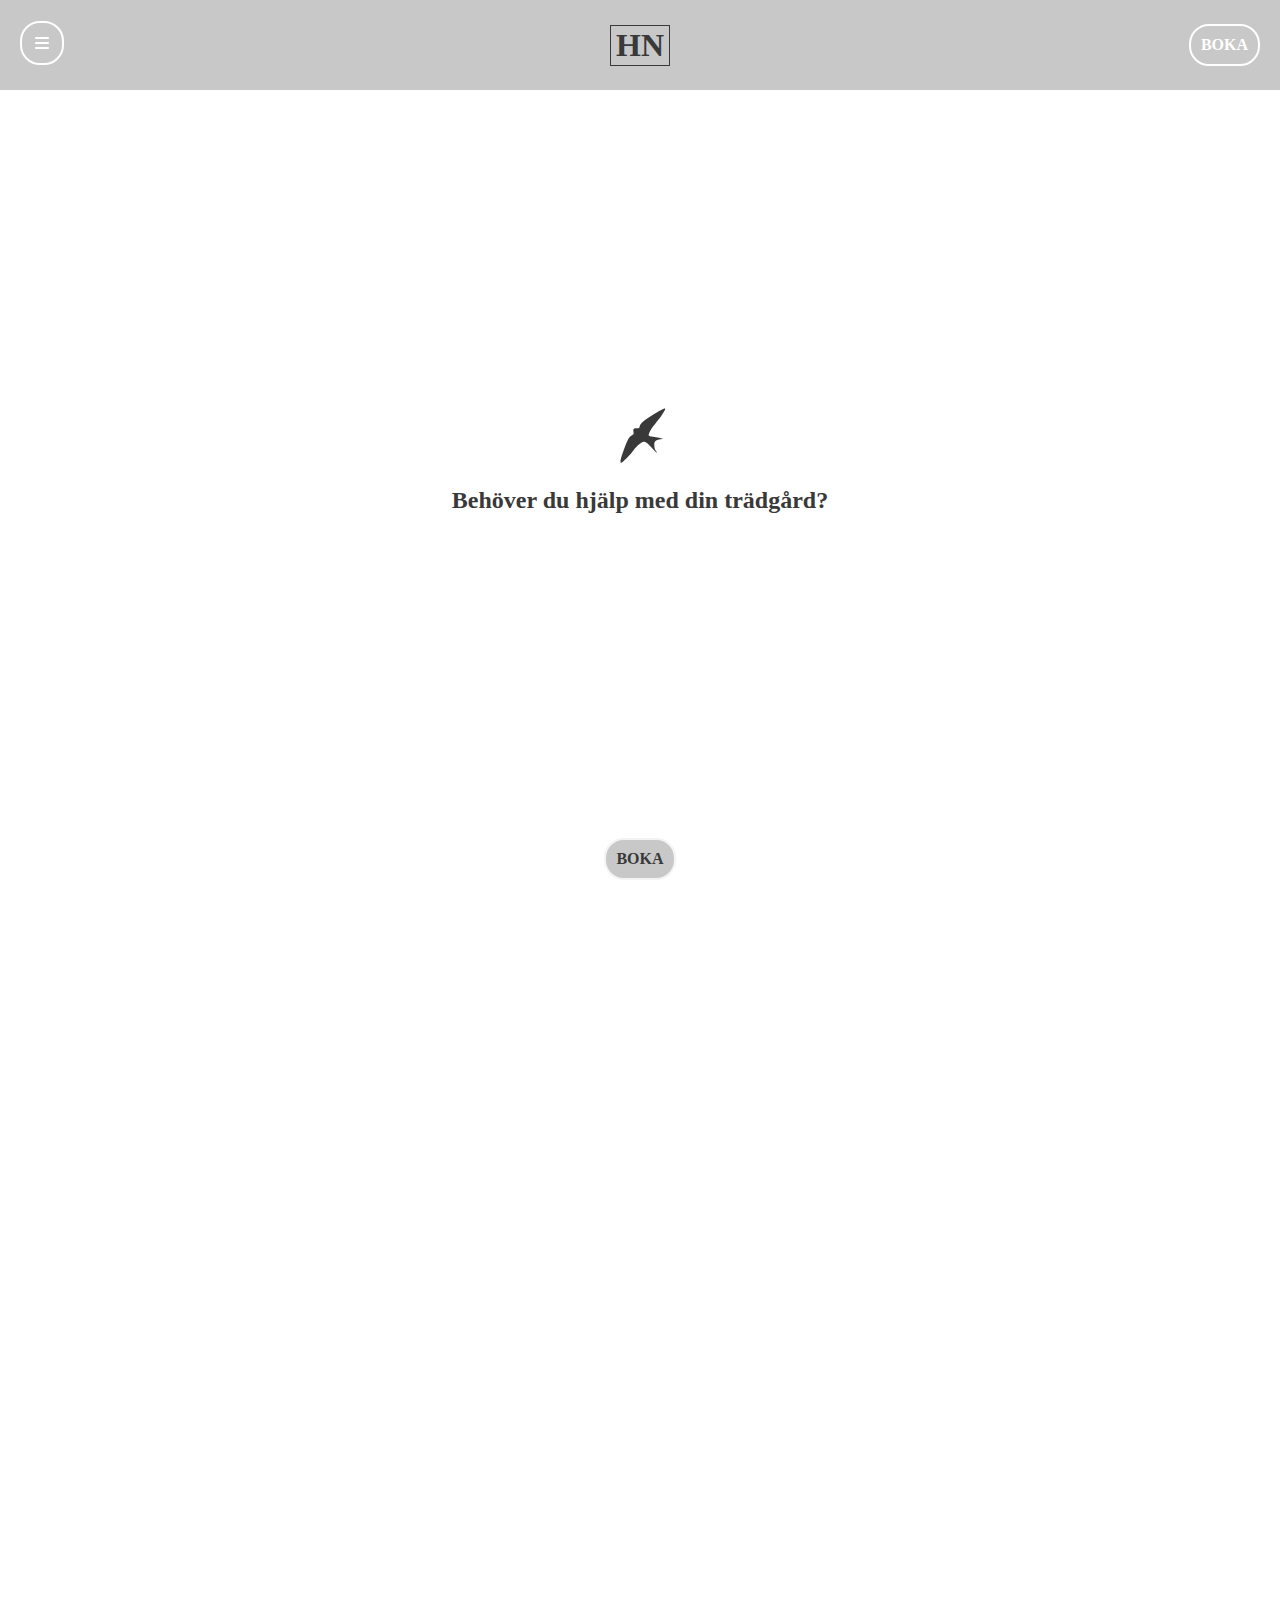
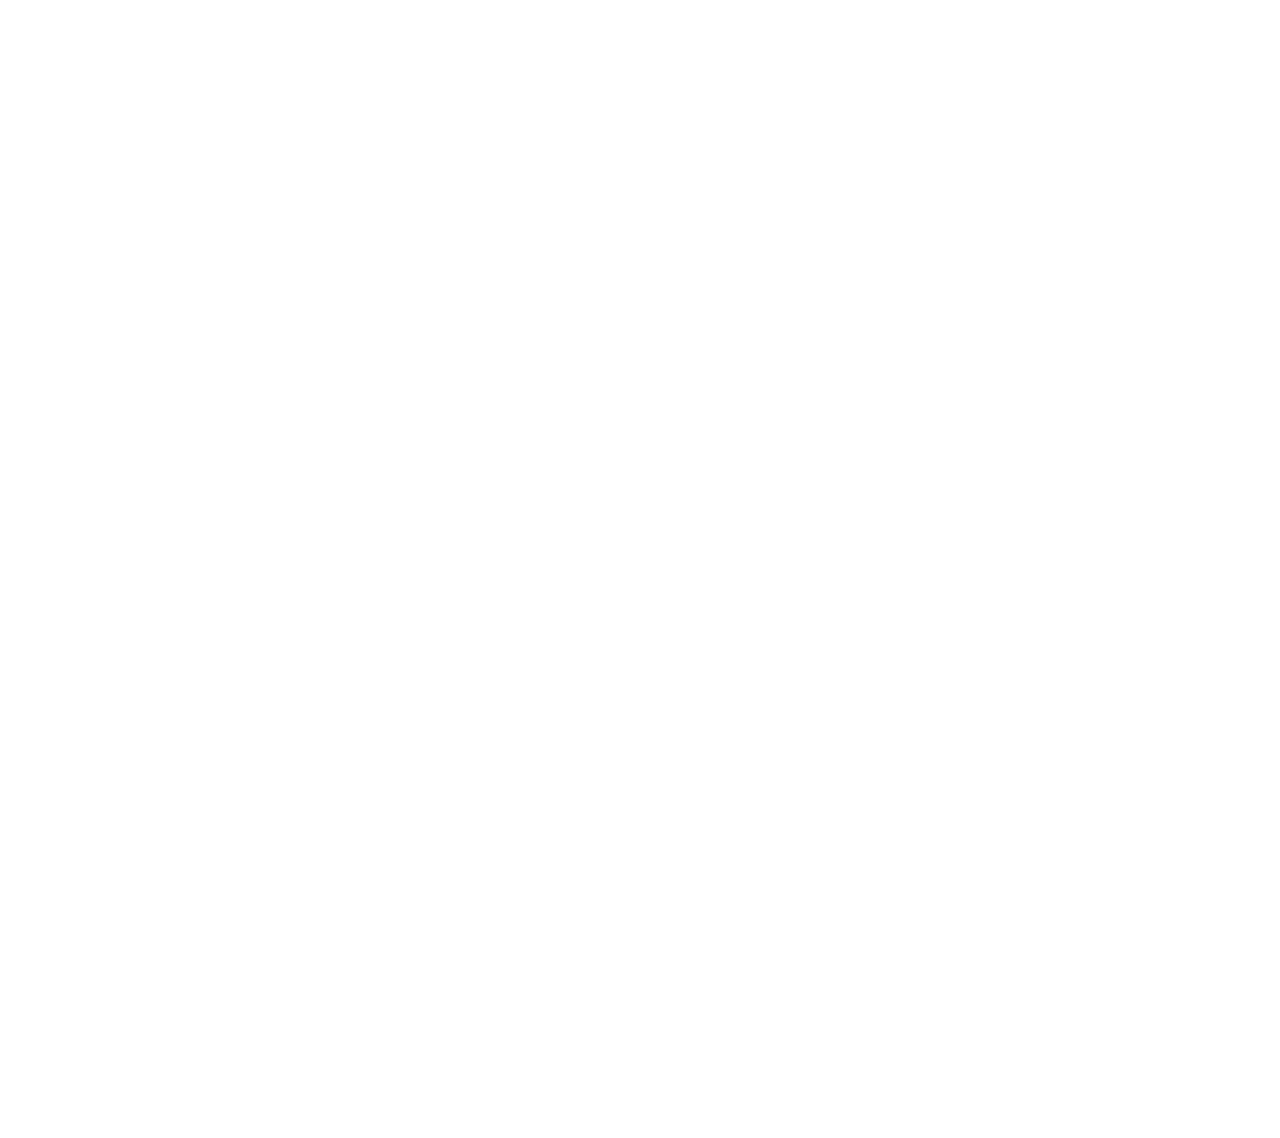
<file: index.html>
<!DOCTYPE html>
<html lang="en">
  <head>
    <meta charset="UTF-8" />
    <meta name="viewport" content="width=device-width, initial-scale=1.0" />
    <link rel="stylesheet" href="assets/styles/homestyle.css" />
    <link rel="stylesheet" href="assets/styles/cards_style.css" />
    <link rel="stylesheet" href="assets/styles/menu_style.css" />
    <!-- <script
      src="https://kit.fontawesome.com/4e8e6775a3.js"
      crossorigin="anonymous"
    ></script> -->
    <title>TN</title>
  </head>
  <body>
    <!-- Make nav be inserted by js????-->
    <div class="navbar">
      <div class="logo">
        <a href="" class="active">HN</a>
      </div>
      <div class="menuitems">
        <a href="javascript:void(0);" class="menulink" onclick="useMenu()">
          <svg
            class="menuelem"
            xmlns="http://www.w3.org/2000/svg"
            viewBox="0 0 640 640"
            height="20"
            width="20"
          >
            <g class="nc-int-icon js-nc-int-icon nc-int-icon-scale">
              <g class="nc-int-icon-a">
                <path
                  fill="white"
                  d="M96 160C96 142.3 110.3 128 128 128L512 128C529.7 128 544 142.3 544 160C544 177.7 529.7 192 512 192L128 192C110.3 192 96 177.7 96 160zM96 320C96 302.3 110.3 288 128 288L512 288C529.7 288 544 302.3 544 320C544 337.7 529.7 352 512 352L128 352C110.3 352 96 337.7 96 320zM544 480C544 497.7 529.7 512 512 512L128 512C110.3 512 96 497.7 96 480C96 462.3 110.3 448 128 448L512 448C529.7 448 544 462.3 544 480z"
                ></path>
              </g>
              <g class="nc-int-icon-b">
                <path
                  fill="white"
                  d="M183.1 137.4C170.6 124.9 150.3 124.9 137.8 137.4C125.3 149.9 125.3 170.2 137.8 182.7L275.2 320L137.9 457.4C125.4 469.9 125.4 490.2 137.9 502.7C150.4 515.2 170.7 515.2 183.2 502.7L320.5 365.3L457.9 502.6C470.4 515.1 490.7 515.1 503.2 502.6C515.7 490.1 515.7 469.8 503.2 457.3L365.8 320L503.1 182.6C515.6 170.1 515.6 149.8 503.1 137.3C490.6 124.8 470.3 124.8 457.8 137.3L320.5 274.7L183.1 137.4z"
                ></path>
              </g>
            </g>
            <script>
              function initIntIcon(i) { if
              (i.classList.contains("js-nc-int-icon-loaded")) return;
              i.classList.add("js-nc-int-icon-loaded");
              i.closest("a").addEventListener("click", function (n) {
              i.classList.toggle("nc-int-icon-state-b"); }); } var intIcons =
              document.getElementsByClassName("js-nc-int-icon"); for (var i = 0;
              intIcons.length > i; i++) { initIntIcon(intIcons[i]); }
            </script>
            <style>
              .nc-int-icon-scale {
                --animation-duration: 0.4s;
              }
              .nc-int-icon {
                position: relative;
              }
              .nc-int-icon-b {
                position: absolute;
                top: calc(50% - 0.5em);
                left: calc(50% - 0.5em);
                opacity: 0;
              }
              .nc-int-icon-a,
              .nc-int-icon-b {
                transform-origin: center center;
              }
              .nc-int-icon-scale .nc-int-icon-a,
              .nc-int-icon-scale .nc-int-icon-b {
                transition: opacity 0s calc(var(--animation-duration) / 2),
                  transform var(--animation-duration);
              }
              .nc-int-icon-scale .nc-int-icon-b {
                transform: scale(0.8);
              }
              .nc-int-icon-state-b .nc-int-icon-a {
                opacity: 0;
              }
              .nc-int-icon-state-b .nc-int-icon-b {
                opacity: 1;
              }
              .nc-int-icon-scale.nc-int-icon-state-b .nc-int-icon-a {
                transform: scale(0.8);
              }
              .nc-int-icon-scale.nc-int-icon-state-b .nc-int-icon-b {
                transform: scale(1);
              }
            </style>
          </svg>
        </a>
        <a href="#booka_section" class="menuelem" onclick="hideMenu()">BOKA</a>
      </div>
    </div>
    <div class="hidden_menu" id="hidden_menu">
      <!-- Menu button? -->
      <a href="#">TRÄDGÅRDS NISSARNA</a>
      <a href="#">IT NISSARNA</a>
      <a href="#">KONTAKTA OSS</a>
      <a href="#">OM OSS</a>
    </div>
    <section class="hero">
      <img class="hero_logo_blk" src="assets/swallow_blk.svg" alt="" />
      <h2>Behöver du hjälp med din trädgård?</h2>
      <a href="#booka_section" class="book_btn">BOKA</a>
    </section>
    <section class="expl_section">
      <div class="carrousel_wrapper">
        <div class="service_header_container">
          <h1 class="services_header">Vad vi kan hjälpa med:</h1>
        </div>
        <div class="service_carrousel">
          <div class="services_card">
            <div class="services_card_img">
              <img src="assets/cover_2.jpg" alt="" />
            </div>
            <div class="services_card_content">
              <h1 class="services_card_title">Card 1</h1>
              <p class="services_card_text">
                Lorem ipsum dolor, sit amet consectetur adipisicing elit. Quos,
                incidunt libero necessitatibus vel, possimus quasi atque alias
                nisi minus tempore labore? Eius libero magni rem blanditiis
                ducimus explicabo quod. Modi?
              </p>
            </div>
          </div>
          <div class="services_card">
            <div class="services_card_img">
              <img src="assets/cover_2.jpg" alt="" />
            </div>
            <div class="services_card_content">
              <h1 class="services_card_title">Card 2</h1>
              <p class="services_card_text">
                Lorem ipsum dolor, sit amet consectetur adipisicing elit. Quos,
                incidunt libero necessitatibus vel, possimus quasi atque alias
                nisi minus tempore labore? Eius libero magni rem blanditiis
                ducimus explicabo quod. Modi?
              </p>
            </div>
          </div>
          <div class="services_card">
            <div class="services_card_img">
              <img src="assets/cover_2.jpg" alt="" />
            </div>
            <div class="services_card_content">
              <h1 class="services_card_title">Card 2</h1>
              <p class="services_card_text">
                Lorem ipsum dolor, sit amet consectetur adipisicing elit. Quos,
                incidunt libero necessitatibus vel, possimus quasi atque alias
                nisi minus tempore labore? Eius libero magni rem blanditiis
                ducimus explicabo quod. Modi?
              </p>
            </div>
          </div>
          <div class="services_card">
            <div class="services_card_img">
              <img src="assets/cover_2.jpg" alt="" />
            </div>
            <div class="services_card_content">
              <h1 class="services_card_title">Card 2</h1>
              <p class="services_card_text">
                Lorem ipsum dolor, sit amet consectetur adipisicing elit. Quos,
                incidunt libero necessitatibus vel, possimus quasi atque alias
                nisi minus tempore labore? Eius libero magni rem blanditiis
                ducimus explicabo quod. Modi?
              </p>
            </div>
          </div>
          <div class="services_card">
            <div class="services_card_img">
              <img src="assets/cover_2.jpg" alt="" />
            </div>
            <div class="services_card_content">
              <h1 class="services_card_title">Card 2</h1>
              <p class="services_card_text">
                Lorem ipsum dolor, sit amet consectetur adipisicing elit. Quos,
                incidunt libero necessitatibus vel, possimus quasi atque alias
                nisi minus tempore labore? Eius libero magni rem blanditiis
                ducimus explicabo quod. Modi?
              </p>
            </div>
          </div>
          <div class="services_card">
            <div class="services_card_img">
              <img src="assets/cover_2.jpg" alt="" />
            </div>
            <div class="services_card_content">
              <h1 class="services_card_title">Card 2</h1>
              <p class="services_card_text">
                Lorem ipsum dolor, sit amet consectetur adipisicing elit. Quos,
                incidunt libero necessitatibus vel, possimus quasi atque alias
                nisi minus tempore labore? Eius libero magni rem blanditiis
                ducimus explicabo quod. Modi?
              </p>
            </div>
          </div>
        </div>
        <div id="indicator" class="indicator"></div>
      </div>
    </section>
    <section id="booka_section" class="booka_section">
      <h1>Booka nu!</h1>
      <p>
        Lorem ipsum dolor sit amet consectetur adipisicing elit. Eum debitis
        eaque dolorem dolore accusamus cumque vero dolores voluptatem doloribus
        sit!
      </p>
    </section>
    <footer>&copy; Leonardo Matias Pelcastre 2025</footer>
    <script src="assets/js/menu.js"></script>
    <script src="assets/js/carousel_scroll.js"></script>
    <script src="assets/js/big_screen_carousel.js"></script>
  </body>
</html>
</file>
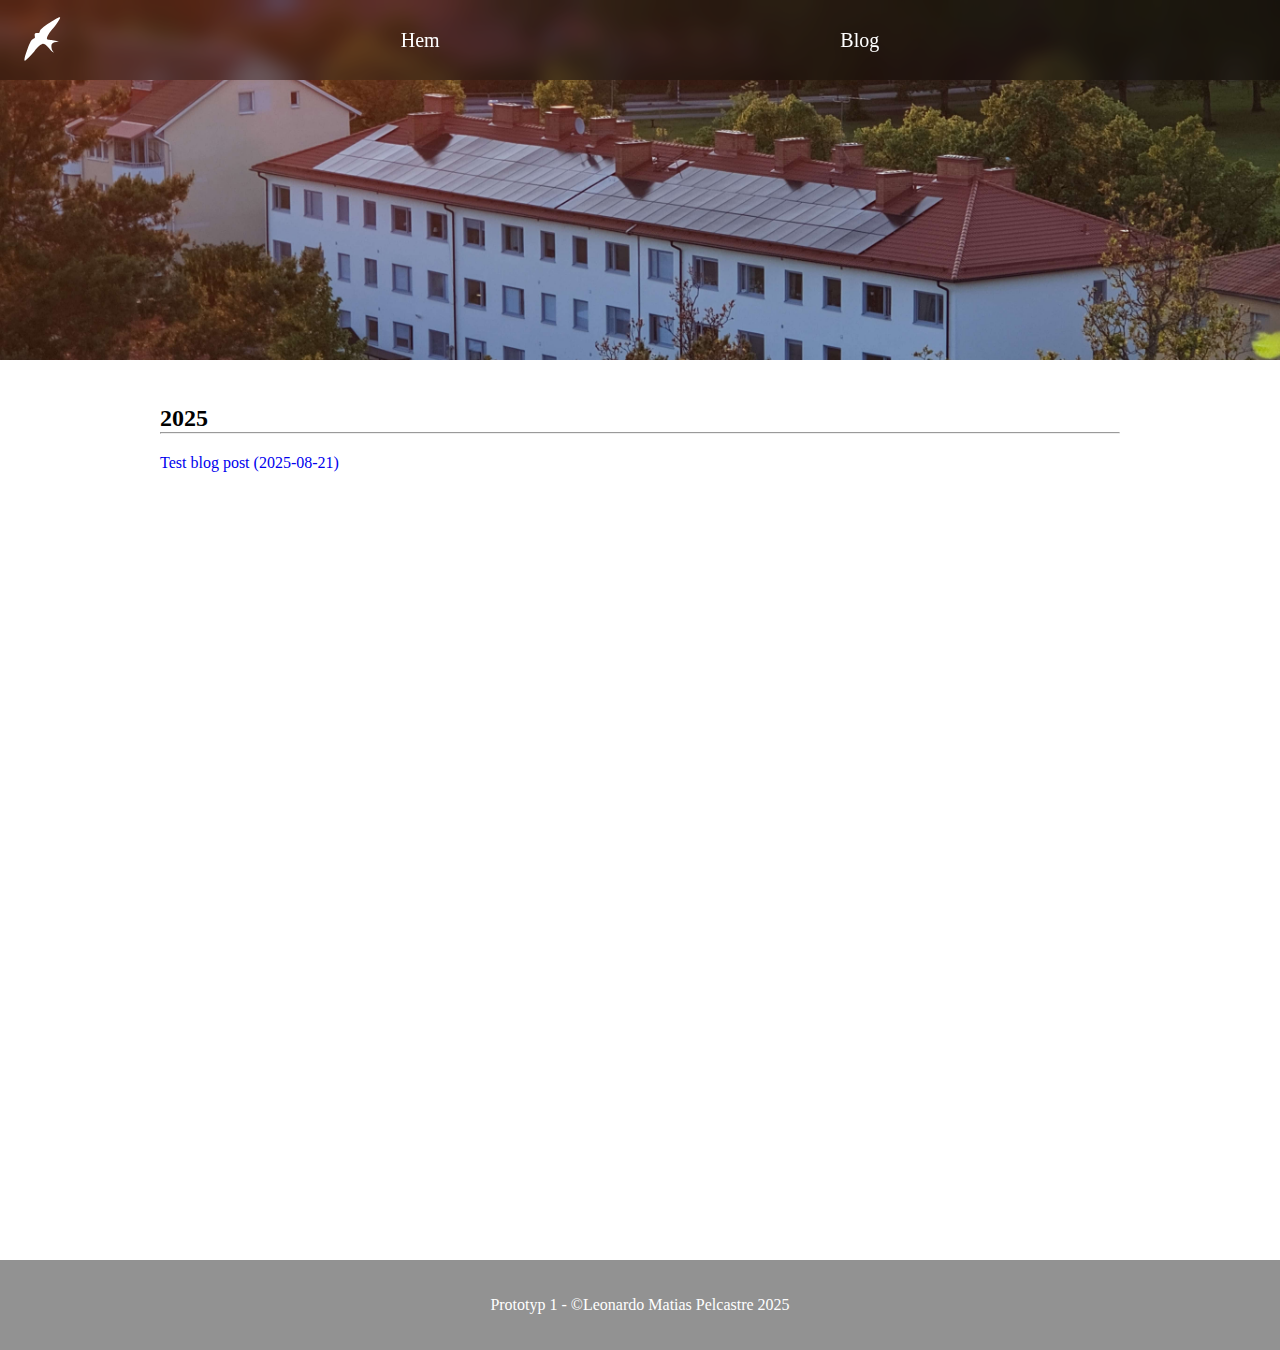
<file: blog-posts/index.html>
<!-- Author: Leonardo Matias Pelcastre -->
<!DOCTYPE html>
<html lang="en">
  <head>
    <meta charset="UTF-8" />
    <meta name="viewport" content="width=device-width, initial-scale=1.0" />
    <title>Blog</title>
    <link rel="stylesheet" href="/assets/styles/universal.css" />
    <link rel="stylesheet" href="/assets/styles/blog_universal_style.css" />
    <link rel="stylesheet" href="/assets/styles/blog_index_style.css" />
    <link
      rel="stylesheet"
      href="https://cdnjs.cloudflare.com/ajax/libs/font-awesome/4.7.0/css/font-awesome.min.css"
    />
  </head>
  <body>
    <div class="logo-div">
      <a href="/"
        ><img src="/assets/swallow.svg" alt="" class="logo-icon" id="logo-icon"
      /></a>
    </div>
    <div class="hamburger-div">
      <a
        href="javascript:void(0);"
        class="hamburger-icon"
        id="hamburger-icon"
        onclick="toggleMenu()"
      >
        <i class="fa fa-bars" id="menu-icon"></i>
      </a>
    </div>
    <div class="uncollapsed-menu"></div>
    <nav class="menubar-div" id="menubar-div">
      <ul class="menubar" id="menubar">
        <li><a href="/">Hem</a></li>
        <li><a href="blog-posts/">Blog</a></li>
      </ul>
    </nav>
    <section class="blog-section"></section>
    <section class="blog-wrapper">
      <div class="blog-content">
        <div class="blog-index-header">
          <h2 class="blog-list-header">2025</h2>
          <hr class="blog-list-hr" />
        </div>
        <ul class="blog-list">
          <li>
            <a href="blog-posts/pages/2025-08-21-(16-26-53)_testblogpost.html"
              >Test blog post (2025-08-21)</a
            >
          </li>
        </ul>
      </div>
    </section>
    <footer>
      <p>Prototyp 1 - &copy;Leonardo Matias Pelcastre 2025</p>
    </footer>
    <script>
      const menuUl = document.getElementById("menubar");
      const menuDiv = document.getElementById("menubar-div");
      const menuIcon = document.getElementById("menu-icon");
      const hamb_menu = document.getElementById("hamburger-menu");

      function toggleMenu() {
        const isOpen = menuDiv.style.height === "100%";
        menuDiv.style.height = isOpen ? "80px" : "100%";
        menuUl.style.display = isOpen ? "none" : "flex";
        menuIcon.className = isOpen ? "fa fa-bars" : "fa fa-times";
        menuIcon.hamb_menu.fontSize = "20px";
      }

      function reportWindowSize() {
        const isWide = window.innerWidth > 900;
        menuUl.style.display = isWide ? "flex" : "none";
        menuDiv.style.height = isWide ? "80px" : menuDiv.style.height;
        menuUl.style.flexDirection = isWide ? "row" : "column";
        if (isWide) menuUl.style.justifyContent = "space-evenly";
      }

      window.onresize = reportWindowSize;
    </script>
  </body>
</html>
</file>
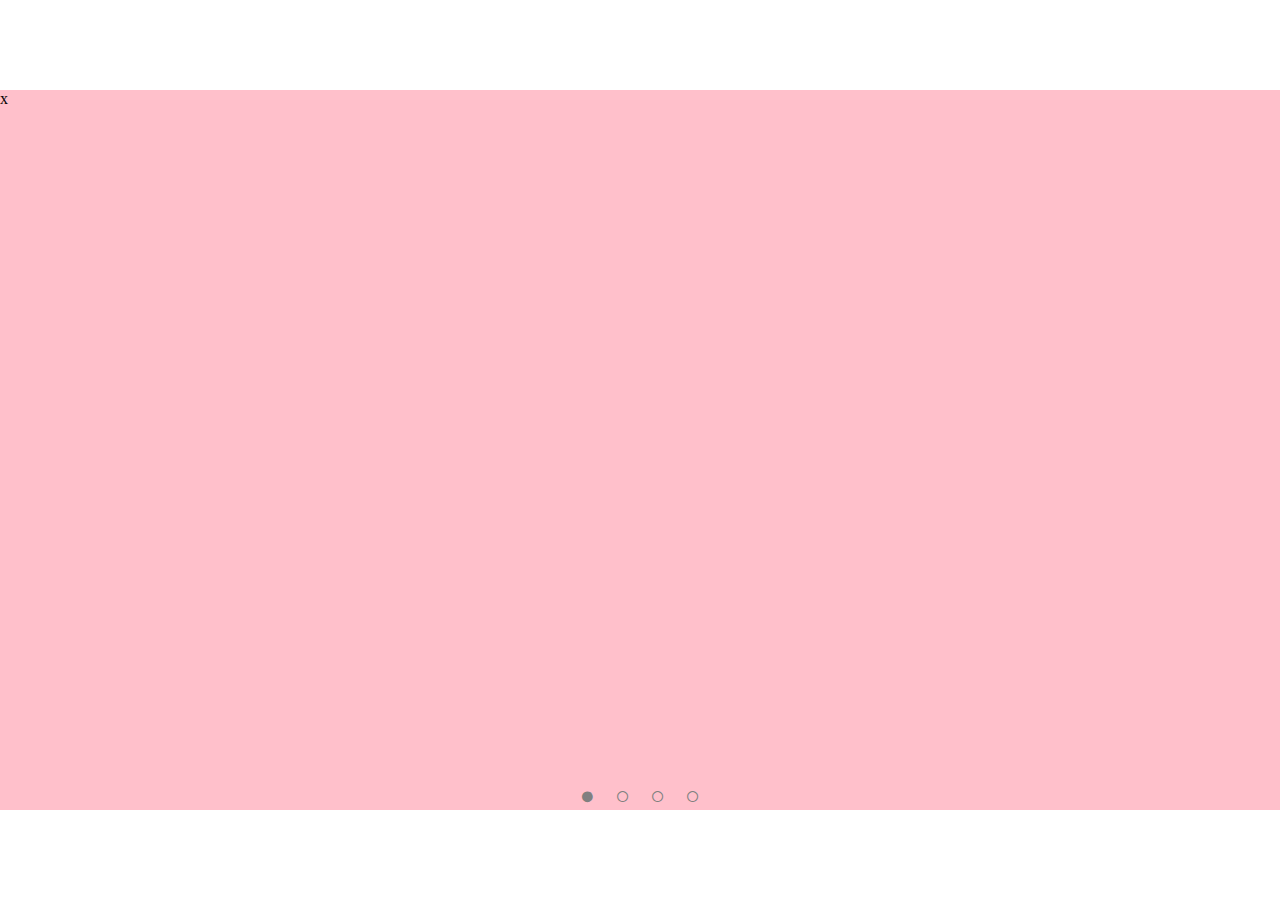
<file: test/index.html>
<!DOCTYPE html>
<html lang="en">
  <head>
    <meta charset="UTF-8" />
    <meta name="viewport" content="width=device-width, initial-scale=1.0" />
    <link rel="stylesheet" href="style.css" />
    <title>Document</title>
  </head>
  <body>
    <section class="wrapper">
      <div class="container">
        <div class="carousel">
          <div id="x">x</div>
          <div id="y">y</div>
          <div id="z">z</div>
          <div id="v">v</div>
        </div>
        <div id="indicator" class="indicator"></div>
      </div>
    </section>
    <script src="scroll.js"></script>
  </body>
</html>
</file>
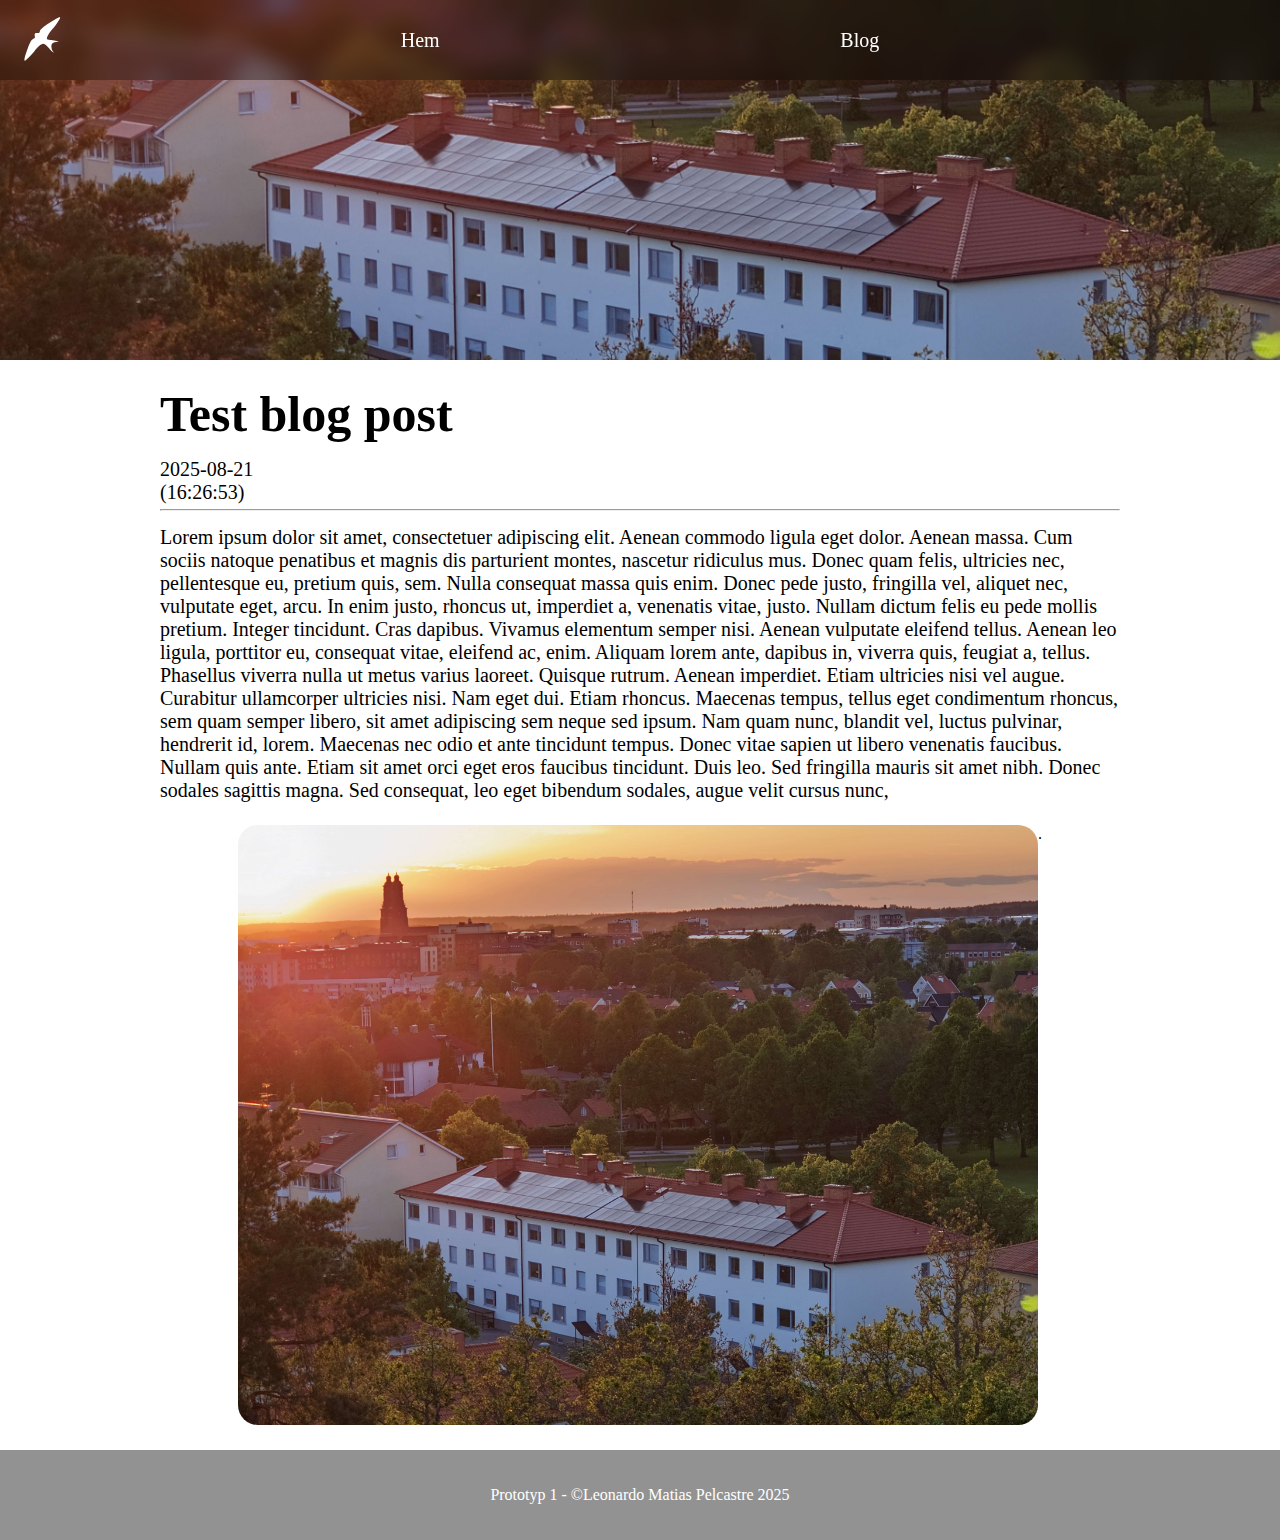
<file: blog-posts/pages/2025-08-21-(16-26-53)_testblogpost.html>
<!-- Author: Leonardo Matias Pelcastre -->
<!DOCTYPE html>
<html lang="en">
  <head>
    <meta charset="UTF-8" />
    <meta name="viewport" content="width=device-width, initial-scale=1.0" />
    <title>Test blog post</title>
    <link rel="stylesheet" href="/assets/styles/universal.css" />
    <link rel="stylesheet" href="/assets/styles/blog_universal_style.css" />
    <link rel="stylesheet" href="/assets/styles/blog_index_style.css" />
    <link rel="stylesheet" href="/assets/styles/blog_post_style.css" />
    <link
      rel="stylesheet"
      href="https://cdnjs.cloudflare.com/ajax/libs/font-awesome/4.7.0/css/font-awesome.min.css"
    />
  </head>
  <body>
    <div class="logo-div">
      <a href="/site"
        ><img src="/assets/swallow.svg" alt="" class="logo-icon" id="logo-icon"
      /></a>
    </div>
    <div class="hamburger-div">
      <a
        href="javascript:void(0);"
        class="hamburger-icon"
        id="hamburger-icon"
        onclick="toggleMenu()"
      >
        <i class="fa fa-bars" id="menu-icon"></i>
      </a>
    </div>
    <div class="uncollapsed-menu"></div>
    <nav class="menubar-div" id="menubar-div">
      <ul class="menubar" id="menubar">
        <li><a href="/site">Hem</a></li>
        <li><a href="/blog-posts/">Blog</a></li>
      </ul>
    </nav>
    <section class="blog-section"></section>
    <section class="blog-wrapper">
      <div class="blog-content"><h1 class="blog-page-header">Test blog post</h1><div class="datediv"><p class="date-of-arti">2025-08-21</p><p class="time-of-arti">(16:26:53)</p></div><hr class="blog-date-divider"><div class="blog-text-div"><p>Lorem ipsum dolor sit amet, consectetuer adipiscing elit. Aenean commodo ligula eget dolor. Aenean massa. Cum sociis natoque penatibus et magnis dis parturient montes, nascetur ridiculus mus. Donec quam felis, ultricies nec, pellentesque eu, pretium quis, sem. Nulla consequat massa quis enim. Donec pede justo, fringilla vel, aliquet nec, vulputate eget, arcu. In enim justo, rhoncus ut, imperdiet a, venenatis vitae, justo. Nullam dictum felis eu pede mollis pretium. Integer tincidunt. Cras dapibus. Vivamus elementum semper nisi. Aenean vulputate eleifend tellus. Aenean leo ligula, porttitor eu, consequat vitae, eleifend ac, enim. Aliquam lorem ante, dapibus in, viverra quis, feugiat a, tellus. Phasellus viverra nulla ut metus varius laoreet. Quisque rutrum. Aenean imperdiet. Etiam ultricies nisi vel augue. Curabitur ullamcorper ultricies nisi. Nam eget dui. Etiam rhoncus. Maecenas tempus, tellus eget condimentum rhoncus, sem quam semper libero, sit amet adipiscing sem neque sed ipsum. Nam quam nunc, blandit vel, luctus pulvinar, hendrerit id, lorem. Maecenas nec odio et ante tincidunt tempus. Donec vitae sapien ut libero venenatis faucibus. Nullam quis ante. Etiam sit amet orci eget eros faucibus tincidunt. Duis leo. Sed fringilla mauris sit amet nibh. Donec sodales sagittis magna. Sed consequat, leo eget bibendum sodales, augue velit cursus nunc,</p>
<p><br /><div class="blog-image-div"><img alt="SKRIV EN KORT BESKRIVNING HÄR" src="/images_source/cover_2.jpg" title="SKRIV EN MUS HOOVRING TEXT HÄR" />.</div></p></div></div>
    </section>
    <footer>
      <p>Prototyp 1 - &copy;Leonardo Matias Pelcastre 2025</p>
    </footer>
    <script>
      const menuUl = document.getElementById("menubar");
      const menuDiv = document.getElementById("menubar-div");
      const menuIcon = document.getElementById("menu-icon");
      const hamb_menu = document.getElementById("hamburger-menu");

      function toggleMenu() {
        const isOpen = menuDiv.style.height === "100%";
        menuDiv.style.height = isOpen ? "80px" : "100%";
        menuUl.style.display = isOpen ? "none" : "flex";
        menuIcon.className = isOpen ? "fa fa-bars" : "fa fa-times";
        menuIcon.hamb_menu.fontSize = "20px";
      }

      function reportWindowSize() {
        const isWide = window.innerWidth > 900;
        menuUl.style.display = isWide ? "flex" : "none";
        menuDiv.style.height = isWide ? "80px" : menuDiv.style.height;
        menuUl.style.flexDirection = isWide ? "row" : "column";
        if (isWide) menuUl.style.justifyContent = "space-evenly";
      }

      window.onresize = reportWindowSize;
    </script>
  </body>
</html>
</file>
<file: assets/styles/homestyle.css>
:root {
  --nav-bar-height: 90px;
}

* {
  margin: 0px;
  padding: 0px;
}

html,
body {
  scroll-behavior: smooth;
  background-color: rgb(255, 255, 255);
  height: 100dvh;
  width: 100vw;
  box-sizing: border-box;
}

html {
  overflow: hidden;
}

body {
  scroll-snap-type: y mandatory;
  position: fixed;
  overflow-y: scroll;
  -webkit-overflow-scrolling: touch;
}

.hero {
  scroll-snap-align: start;
  /* background-image: url("../cover_2.jpg"); */
  display: flex;
  justify-content: center;
  align-items: center;
  font-family: "Times New Roman", Times, serif;
  color: #393939;
  background-position: center;
  background-size: cover;
  background-color: rgb(255, 255, 255);
  width: 100%;
  height: 100dvh;
  flex-direction: column;
  text-align: center;
}

.hero_logo_blk {
  width: 100px;
}

.book_btn {
  position: absolute;
  bottom: 20px;
  box-shadow: none;
  border: 2px solid #f5f3f1;
  border-radius: 20px;
  background-color: #c8c8c8;
  padding: 10px 10px 10px 10px;
  color: rgb(57, 57, 57);
  font-family: "Times New Roman", Times, serif;
  font-weight: 600;
  text-decoration: none;
}

.booka_section {
  scroll-snap-type: y mandatory;
  scroll-snap-align: start;
  display: flex;
  flex-direction: column;
  justify-content: center;
  align-items: center;
  height: 100dvh;
  background-color: white;
  text-align: center;
}

footer {
  scroll-snap-align: start;

  display: flex;
  align-items: center;
  justify-content: center;
  background-color: #c8c8c8;
  padding: 10px;
}
</file>
<file: assets/styles/cards_style.css>
.expl_section {
  scroll-snap-align: start;
  height: 100dvh;
  background-color: #d3d3d3;
  color: #393939;
  display: flex;
  flex-direction: column;
  justify-content: center;
  align-items: center;
  overflow: hidden;
  padding: 0px 20px 0px 20px;
  position: relative;
}

.carrousel_wrapper {
  padding-top: var(--nav-bar-height);
  height: 100%;
  margin-block: 2rem;
  margin-top: 0px;
  margin-inline: auto;
  margin-bottom: 0px;
  display: grid;
  grid-template-rows: 1fr 9fr 0.5fr;
}

.service_header_container {
  display: flex;
  align-items: center;
  justify-content: center;
  font-family: "Times New Roman", Times, serif;
}

.service_carrousel {
  border-radius: 20px;
  display: flex;
  list-style: none;
  width: 100%;
  height: 100%;
  overflow: auto;
  overflow-y: hidden;
  scroll-snap-type: x mandatory;
  scrollbar-width: none;
}

.services_card {
  border-radius: 20px;
  background-color: white;
  display: grid;
  width: 100%;
  max-width: 350px;
  grid-template-rows: 2fr 2fr;
  flex-shrink: 0;
  scroll-snap-align: start;
  margin: 0px 5px 0px 5px;
  transition: 0.2s ease-in-out;
}

.services_card_img {
  background-color: white;
  border-radius: 20px;
}

.services_card_img img {
  border-radius: 20px 20px 0px 0px;
  width: 100%;
  height: 100%;
  object-fit: cover;
}

.services_card_content {
  display: flex;
  flex-direction: column;
  justify-content: space-evenly;
  background-color: white;
  border-radius: 20px;
}

.services_card_img {
  min-width: 0;
  min-height: 0;
}

.services_card_title {
  width: 100%;
  text-align: center;
  padding-top: 10px;
}

.services_card_text {
  padding: 0px 10px 0px 10px;
}

.indicator {
  width: 100%;
  height: 100%;
  display: flex;
  align-items: center;
  justify-content: center;
  gap: 10px;
}

.scrollmarker {
  color: grey;
  padding: 0px;
  text-align: center;
  margin: 0;
  font-size: 25px;
  background-color: transparent;
  box-shadow: none;
  border: none;
  border-radius: 40px;
}

@media (width>1300px) {
  .carrousel_wrapper {
    width: 100%;
  }

  .service_carrousel {
    width: 100%;
    display: flex;
    justify-content: center;
  }

  .services_card {
    flex-shrink: 0;
    /* display: grid;
    grid-template-rows: 2fr 2fr; */
    transition: width 0.5s ease-in-out;
    height: 300px; /* or set a fixed px height if needed */
  }

  .services_card_img {
    flex-shrink: 0;
    width: 100%;
  }

  .services_card_img img {
    width: 100%;
    object-fit: cover; /* crop instead of squish if needed */
    display: block; /* remove extra inline spacing */
  }
}
</file>
<file: assets/styles/menu_style.css>
.navbar {
  z-index: 2;
  width: 100%;
  height: var(--nav-bar-height);
  position: fixed;
}

.logo {
  display: flex;
  position: fixed;
  width: 100%;
  height: inherit;
  justify-content: center;
  align-items: center;
}

.menuitems {
  z-index: 2;
  display: flex;
  height: 100%;
  align-items: center;
  gap: 20px;
  justify-content: space-between;
  background-color: rgb(200, 200, 200);
  padding: 0px 20px 0px 20px;
}

.menuelem {
  z-index: 2;
  font-family: "Times New Roman", Times, serif;
  font-weight: 600;
  text-decoration: none;
  list-style-type: none;
  max-height: 20px;
  text-align: center;
  border: 2px solid #ffffff;
  border-radius: 20px;
  padding: 10px 10px 10px 10px;
  color: #ffffff;
}
.menulink {
  z-index: 2;
}

.logo a {
  padding: 1px 5px 1px 5px;
  border: 1px solid rgb(57, 57, 57);
  text-decoration: none;
  font-family: "Times New Roman", Times, serif;
  font-weight: bold;
  font-size: 2em;
  color: #393939;
}

.logo img {
  height: 25vh;
  max-height: 70px;
}

.hidden_menu {
  position: fixed;
  justify-content: center;
  align-items: center;
  gap: 20px;
  height: 100dvh;
  width: 100vw;
  display: flex;
  flex-direction: column;
  z-index: 1;
  background-color: lightgray;
  top: -100%;
  /* visibility: hidden; */
  transition: top 0.3s ease-in; /* The animation transition */
}

.hidden_menu a {
  text-align: left;
  text-decoration: none;
  color: rgb(57, 57, 57);
  font-family: "Times New Roman", Times, serif;
}
</file>
<file: assets/styles/universal.css>
/* Universal */
* {
  margin: 0;
  padding: 0;
}

body {
  width: 100%;
  height: 100%;
  background-color: white;
}

.logo-div {
  width: 80px;
  position: fixed;
  z-index: 30;
  max-height: 80px;
  padding: 0px;
}

.hamburger-div {
  position: fixed;
  z-index: 50;
  right: 0;
  height: 80px;
  display: flex;
  justify-content: center;
  align-items: center;
}

.uncollapsed-menu {
  position: fixed;
  width: 100%;
  height: 80px;
  z-index: 20;
  display: flex;
  justify-content: space-between;
  align-items: center;
}

.logo-icon,
.logo-icon-desktop {
  width: 80px;
  color: white;
}

.hamburger-icon {
  z-index: 20;
  color: white;
  padding-right: 20px;
  font-size: 25px;
}

.menubar-div {
  z-index: 20;
  position: fixed;
  width: 100%;
  height: 80px;
  display: flex;
  align-items: center;
  background-color: rgba(0, 0, 0, 0.3);
  backdrop-filter: blur(10px);
  justify-content: center;
}
.menubar {
  display: none;
  flex-direction: column;
  list-style: none;
  align-items: center;
}

.menubar a {
  text-decoration: none;
  color: white;
  font-size: xx-large;
}

footer {
  bottom: 0px;
  height: 10vh;
  width: 100%;
  background-color: rgb(146, 146, 146);
  display: flex;
  justify-content: center;
  align-items: center;
  color: white;
}

@media (width > 900px) {
  .menubar-div {
    justify-content: center;
  }

  .menubar {
    display: flex;
    flex-direction: row;
    justify-content: space-evenly;
    width: 100%;
  }

  .menubar a {
    font-size: 20px;
  }

  .hamburger-icon {
    display: none;
  }

  .depth-text h1 {
    font-size: 10vw;
  }
}
</file>
<file: assets/styles/blog_universal_style.css>
.blog-section {
  background: #f0f0f0 url("../cover_2.jpg") no-repeat center / cover;
  height: 40vh;
  background-size: cover;
  background-position: 0% 70%;
  color: #333;
}

.blog-wrapper {
  /* background-color: pink; */
  width: 100vw;
  display: flex;
  justify-content: center;
  min-height: 100vh;
}

.blog-content {
  padding: 25px 0px 25px 0px;
  width: 75%;
  /* background-color: red; */
}
</file>
<file: assets/styles/blog_index_style.css>
/* Index */

.blog-index-container {
  width: 75%;
}

.blog-list-header {
  margin-top: 20px;
}

.blog-list-hr {
  margin-bottom: 20px;
}

.blog-list {
  list-style: none;
}

.blog-list a {
  text-decoration: none;
}
</file>
<file: test/style.css>
html,
body {
  margin: 0;
  padding: 0;
  width: 100vw;
  height: 100vh;
}

.wrapper {
  width: 100%;
  height: 100%;
  display: flex;
  align-items: center;
}

.container {
  display: flex;
  flex-direction: column;
  justify-content: center;
  align-items: center;
  position: relative;
  width: 100vw;
}

.carousel {
  scroll-snap-type: x mandatory;
  -webkit-overflow-scrolling: touch;
  scrollbar-width: none;
  width: 100%;
  height: 100%;
  white-space: nowrap;
  overflow-x: scroll;
  scroll-behavior: smooth;
}

.carousel > * {
  display: inline-block;
  scroll-snap-align: start;
  width: 100%;
  height: 80vh;
}

.indicator {
  position: absolute;
  width: 100%;
  display: flex;
  align-items: center;
  justify-content: center;
  gap: 20px;
  bottom: 0;
}

.scrollmarker {
  color: grey;
  padding: 0px;
  text-align: center;
  margin: 0;
  font-size: 25px;
  background-color: transparent;
  box-shadow: none;
  border: none;
  border-radius: 40px;
}

.scrollmarker:hover {
  color: red;
}

#x {
  background-color: pink;
}
#y {
  background-color: lightcyan;
}
#z {
  background-color: lightgray;
}

#v {
  background-color: purple;
}
</file>
<file: assets/styles/blog_post_style.css>
/* Blog */

.blog-content img {
  width: 100%;
  border-radius: 20px;
}

.blog-page-header {
  padding-bottom: 15px;
}

.blog-date-divider {
  margin: 5px 0px 15px 0px;
}

@media (width >900px) {
  .blog-page-header {
    font-size: 50px;
  }

  .blog-content p {
    font-size: 20px;
  }
  .blog-content img {
    width: auto;
    height: 600px;
    display: block;
  }
  .blog-image-div {
    display: flex;
    justify-content: center;
  }
}
</file>
